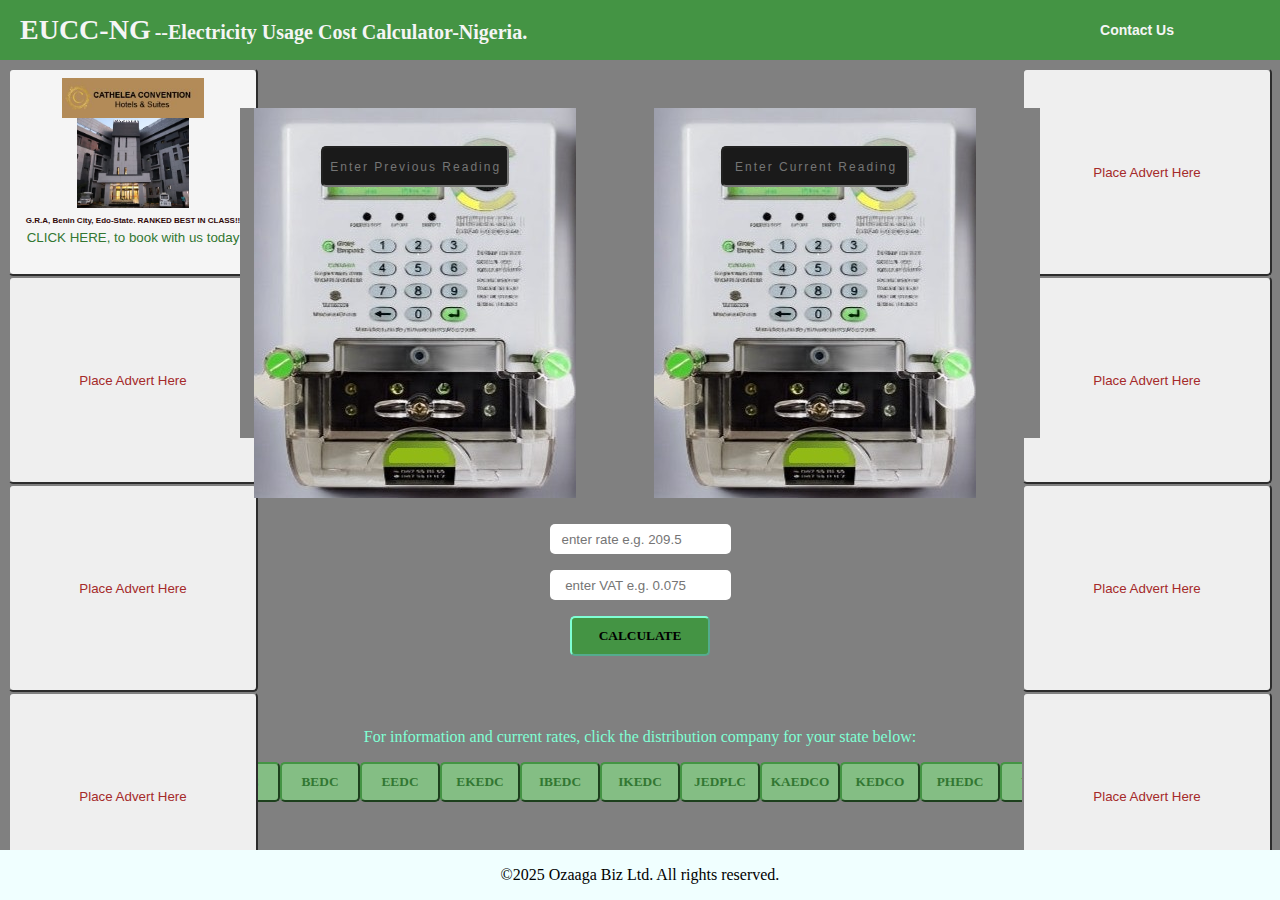
<file: index.html>
<!DOCTYPE html>
<html>
  <head>
    <title>
      EUCC-NG
    </title>
    <!--CSS below................-->
    <link rel="stylesheet" href="EUCC-NG.css">
  </head>
  <body>
<!-- HTML below.............-->
<div class="general-div">


  <div class="header-div">
<p><span class="eucc">EUCC-NG</span>   <span class="eucc-notabbrev"> --Electricity Usage Cost Calculator-Nigeria.</span></p>
<button class="contactus-button"onclick="goSite('http://www.ozaaga.com/')" >Contact Us</button>
</div>


<div class="advertisementL-div">
  <div class="advertL-div1">
    <img src="EUCC-NG-IMAGES/advert1-Cathelea Suites.jpg" class="advert1-Cathelea">
     <img src="EUCC-NG-IMAGES/advert1-Cathelea Suites2.jpg" class="advert1-Cathelea2">
    <button class="advertL-button1" onclick="goSite('https://cathelea.com/')" ><p class="rank-text">G.R.A, Benin City, Edo-State. RANKED BEST IN CLASS!! </p class="clickhere-text">CLICK HERE, to book with us today</p></button>
  </div>
  <div class="advertL-div2">
    <button class="advertL-button2">Place Advert Here</button>  
  </div>
  <div class="advertL-div3">
    <button class="advertL-button3">Place Advert Here</button>
  </div>
  <div class="advertL-div4">
    <button class="advertL-button4">Place Advert Here</button>
  </div>
  
  
  
  
</div>

<div class="advertisementR-div">
  <div class="advertR-div1"> 
    <button class="advertR-button1">Place Advert Here</button>
  </div>
  <div class="advertR-div2">
    <button class="advertR-button2">Place Advert Here</button>
  </div>
  <div class="advertR-div3">
    <button class="advertR-button3">Place Advert Here</button>
  </div>
  <div class="advertR-div4">
    <button class="advertR-button4">Place Advert Here</button>
  </div>
  
 
</div>



<div class="content-div">

<div class="bothinputs-div">

<div class="previousinput-div">
  <div class="meterImage1-div">
      <img class="meterImage1"; src="EUCC-NG-IMAGES/PostpaidMeter.jpg">
      <input placeholder=" Enter Previous Reading"; class="js-PrevMeterInput">
  </div>
</div>



<p></p>

<div class="currentinput-div">
  <div class="meterImage2-div">
      <img class="meterImage2" src="EUCC-NG-IMAGES/PostpaidMeter.jpg">
      <input placeholder="Enter Current Reading" class="js-CurrMeterInput">
  </div>
</div>



</div>


<p></p>

<div class="dcRate-div">
<!--<label Class="BEDC-Rate-Label">e.g.BEDC Rate:209.5</label>-->
<input placeholder="enter rate e.g. 209.5"; class="js-BEDCInput">
</div>

<p></p>

<div class="vat-div">
    <!--<label Class="VAT">e.g. VAT:0.075</label>-->
    <input placeholder=" enter VAT e.g. 0.075"; class="js-VATInput">
</div>

<p></p>

<div class="calculate-div">
<button class="Calculate-Button"; onclick="electricBill();">CALCULATE</button>
</div>

<div class="costoutput-div">
<p class="js-cost"></p>
</div>



<div class="distributionInstruction-div">
  <p> For information and current rates, click the distribution company for your state below:</p>
</div>

<div class="distributions-div">  
<button class="AEDC-button" onclick="goSite('https://www.abujaelectricity.com/')">AEDC</button>
<button class="BEDC-button" onclick="goSite('https://beninelectric.com/')">BEDC</button>
<button class="EEDC-button" onclick="goSite('https://www.enugudisco.com/')">EEDC</button>
<button class="EKEDC-button" onclick="goSite('https://ekedp.com/')">EKEDC</button>
<button class="IBEDC-button" onclick="goSite('http://www.ibedc-ng.com/')">IBEDC</button>
<button class="IKEDC-button" onclick="goSite('https://www.ikejaelectric.com/')">IKEDC</button>
<button class="JEDPLC-button" onclick="goSite('https://www.jedplc.com/')">JEDPLC</button>
<button class="KAEDCO-button" onclick="goSite('https://kadunaelectric.com/')">KAEDCO</button>
<button class="KEDCO-button" onclick="goSite('https://kedco.ng/')">KEDCO</button>
<button class="PHEDC-button" onclick="goSite('https://www.phed.com.ng/')">PHEDC</button>
<button class="YEDC-button" onclick="goSite('https://www.yedc.com.ng/')">YEDC</button>

</div>

</div>


<div class="footer-div">
  <p> &copy;2025 <span class="ozaagabizltd" onclick="goSite('http://www.ozaaga.com/')"> Ozaaga Biz Ltd.</span> All rights reserved.</p>
</div>

</div>


<!--Javascript below................-->
    <script>

function goSite(url) {
    window.open(url, "_blank");  // opens in new tab
}



     // Note per instructor: eval() takes a string and runs it as code.
        // Avoid using eval() in real world projects since
        // it can potentially be given harmful code to run.
        // Only use eval() for learning purposes. 

  
function electricBill() {
  
const inputElementa = document.querySelector('.js-PrevMeterInput');
  let a= Number(inputElementa.value)*100;

const inputElementb = document.querySelector('.js-CurrMeterInput');
  let b= Number(inputElementb.value)*100;

const inputElementc = document.querySelector('.js-BEDCInput');
  let c= Number(inputElementc.value);

const inputElementd = document.querySelector('.js-VATInput');
  let d= Number(inputElementd.value);

 
      let usage= eval(b-a)
      let result= eval(((b-a)*c)+((b-a)*c*d));
      let bill= Math.round(result);
      

     // console.log ((usage)+`kwh`);
     // console.log(`N`+bill); 
     
    // alert(`You used: ${usage} kwh, your electricity bill is N${bill}`);

     document.querySelector('.js-cost').innerHTML=`You used: ${usage/100} kwh, your electricity bill is ₦${(bill/100).toLocaleString()}`;

      ;}



    </script>
  </body>
</html>
</file>
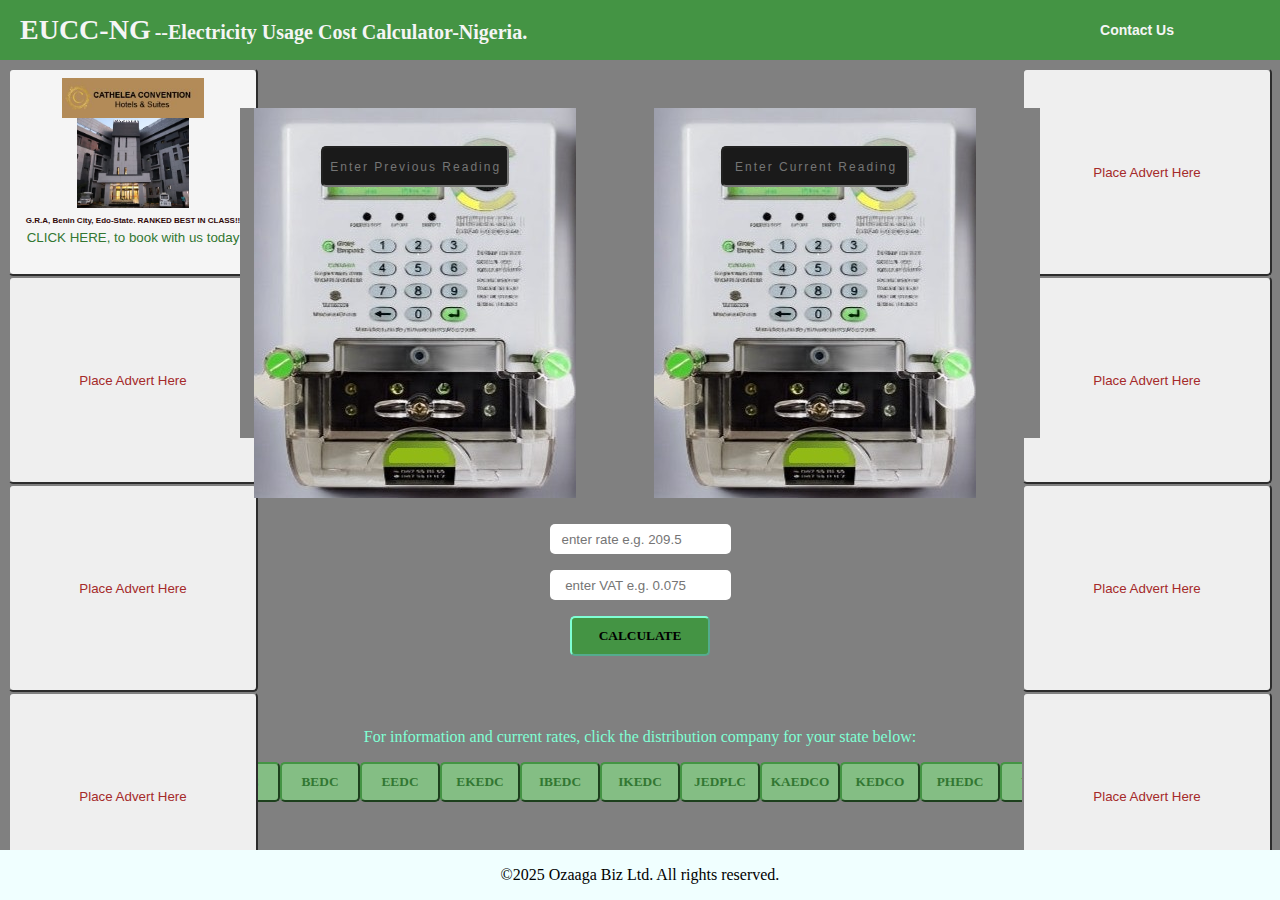
<file: EUCC-NG.html>
<!DOCTYPE html>
<html>
  <head>
    <title>
      EUCC-NG
    </title>
    <!--CSS below................-->
    <link rel="stylesheet" href="EUCC-NG.css">
  </head>
  <body>
<!-- HTML below.............-->
<div class="general-div">


  <div class="header-div">
<p><span class="eucc">EUCC-NG</span>   <span class="eucc-notabbrev"> --Electricity Usage Cost Calculator-Nigeria.</span></p>
<button class="contactus-button"onclick="goSite('http://www.ozaaga.com/')" >Contact Us</button>
</div>


<div class="advertisementL-div">
  <div class="advertL-div1">
    <img src="EUCC-NG-IMAGES/advert1-Cathelea Suites.jpg" class="advert1-Cathelea">
     <img src="EUCC-NG-IMAGES/advert1-Cathelea Suites2.jpg" class="advert1-Cathelea2">
    <button class="advertL-button1" onclick="goSite('https://cathelea.com/')" ><p class="rank-text">G.R.A, Benin City, Edo-State. RANKED BEST IN CLASS!! </p class="clickhere-text">CLICK HERE, to book with us today</p></button>
  </div>
  <div class="advertL-div2">
    <button class="advertL-button2">Place Advert Here</button>  
  </div>
  <div class="advertL-div3">
    <button class="advertL-button3">Place Advert Here</button>
  </div>
  <div class="advertL-div4">
    <button class="advertL-button4">Place Advert Here</button>
  </div>
  
  
  
  
</div>

<div class="advertisementR-div">
  <div class="advertR-div1"> 
    <button class="advertR-button1">Place Advert Here</button>
  </div>
  <div class="advertR-div2">
    <button class="advertR-button2">Place Advert Here</button>
  </div>
  <div class="advertR-div3">
    <button class="advertR-button3">Place Advert Here</button>
  </div>
  <div class="advertR-div4">
    <button class="advertR-button4">Place Advert Here</button>
  </div>
  
 
</div>



<div class="content-div">

<div class="bothinputs-div">

<div class="previousinput-div">
  <div class="meterImage1-div">
      <img class="meterImage1"; src="EUCC-NG-IMAGES/PostpaidMeter.jpg">
      <input placeholder=" Enter Previous Reading"; class="js-PrevMeterInput">
  </div>
</div>



<p></p>

<div class="currentinput-div">
  <div class="meterImage2-div">
      <img class="meterImage2" src="EUCC-NG-IMAGES/PostpaidMeter.jpg">
      <input placeholder="Enter Current Reading" class="js-CurrMeterInput">
  </div>
</div>



</div>


<p></p>

<div class="dcRate-div">
<!--<label Class="BEDC-Rate-Label">e.g.BEDC Rate:209.5</label>-->
<input placeholder="enter rate e.g. 209.5"; class="js-BEDCInput">
</div>

<p></p>

<div class="vat-div">
    <!--<label Class="VAT">e.g. VAT:0.075</label>-->
    <input placeholder=" enter VAT e.g. 0.075"; class="js-VATInput">
</div>

<p></p>

<div class="calculate-div">
<button class="Calculate-Button"; onclick="electricBill();">CALCULATE</button>
</div>

<div class="costoutput-div">
<p class="js-cost"></p>
</div>



<div class="distributionInstruction-div">
  <p> For information and current rates, click the distribution company for your state below:</p>
</div>

<div class="distributions-div">  
<button class="AEDC-button" onclick="goSite('https://www.abujaelectricity.com/')">AEDC</button>
<button class="BEDC-button" onclick="goSite('https://beninelectric.com/')">BEDC</button>
<button class="EEDC-button" onclick="goSite('https://www.enugudisco.com/')">EEDC</button>
<button class="EKEDC-button" onclick="goSite('https://ekedp.com/')">EKEDC</button>
<button class="IBEDC-button" onclick="goSite('http://www.ibedc-ng.com/')">IBEDC</button>
<button class="IKEDC-button" onclick="goSite('https://www.ikejaelectric.com/')">IKEDC</button>
<button class="JEDPLC-button" onclick="goSite('https://www.jedplc.com/')">JEDPLC</button>
<button class="KAEDCO-button" onclick="goSite('https://kadunaelectric.com/')">KAEDCO</button>
<button class="KEDCO-button" onclick="goSite('https://kedco.ng/')">KEDCO</button>
<button class="PHEDC-button" onclick="goSite('https://www.phed.com.ng/')">PHEDC</button>
<button class="YEDC-button" onclick="goSite('https://www.yedc.com.ng/')">YEDC</button>

</div>

</div>


<div class="footer-div">
  <p> &copy;2025 <span class="ozaagabizltd" onclick="goSite('http://www.ozaaga.com/')"> Ozaaga Biz Ltd.</span> All rights reserved.</p>
</div>

</div>


<!--Javascript below................-->
    <script>

function goSite(url) {
    window.open(url, "_blank");  // opens in new tab
}



     // Note per instructor: eval() takes a string and runs it as code.
        // Avoid using eval() in real world projects since
        // it can potentially be given harmful code to run.
        // Only use eval() for learning purposes. 

  
function electricBill() {
  
const inputElementa = document.querySelector('.js-PrevMeterInput');
  let a= Number(inputElementa.value)*100;

const inputElementb = document.querySelector('.js-CurrMeterInput');
  let b= Number(inputElementb.value)*100;

const inputElementc = document.querySelector('.js-BEDCInput');
  let c= Number(inputElementc.value);

const inputElementd = document.querySelector('.js-VATInput');
  let d= Number(inputElementd.value);

 
      let usage= eval(b-a)
      let result= eval(((b-a)*c)+((b-a)*c*d));
      let bill= Math.round(result);
      

     // console.log ((usage)+`kwh`);
     // console.log(`N`+bill); 
     
    // alert(`You used: ${usage} kwh, your electricity bill is N${bill}`);

     document.querySelector('.js-cost').innerHTML=`You used: ${usage/100} kwh, your electricity bill is ₦${(bill/100).toLocaleString()}`;

      ;}



    </script>
  </body>
</html>
</file>
<file: EUCC-NG.css>
body { position:relative; 
   background-color:gray; padding-top: 100px;
}

.general-div{color: aquamarine; font-family:Cambria, Cochin, Georgia, Times, 'Times New Roman', serif; top: 60px;}

 .header-div{background-color:rgb(68, 148, 68); color:whitesmoke; height:60px; position:fixed; top:0px;left:0px; right:0px;display:flex;align-items:center;flex-shrink:0; padding-left: 20px; justify-content: space-between;z-index: 60;}
 .eucc{color: whitesmoke; font-style: normal; font-size:28px;font-weight: 800;}
 .eucc-notabbrev{color: whitesmoke; font-style:normal; font-size:20px; font-weight: 800;}

 .contactus-button{background-color:rgb(68, 148, 68);color:whitesmoke;border: none;font-size: 14px;font-weight: 600; margin-right: 100px;}
 .contactus-button:hover{cursor: pointer;color: rgb(31, 73, 31) ;}
 .contactus-button:active{color:whitesmoke;}


 .footer-div{background-color:azure ; color:black; height:50px; position:fixed; bottom:0px; left:0px; right:0px;display:flex; justify-content: center;align-items: center;flex-shrink:0}

.content-div{background-color:gray;;right:0px;left:0px;top:60px;bottom: 50px;}

.bothinputs-div{display:flex; justify-content: center; height: 400px;flex-shrink:0}
  .previousinput-div{background-color:gray;;height:330px; width:400px;position:relative;}
  .currentinput-div{background-color:gray;;height:330px; width:400px; position:relative;}

  .meterImage1-div,.meterImage2-div{ z-index:0;height:300px; width:350px;display:flex; justify-content: center;color: burlywood;position: relative;flex-shrink:0;flex-wrap: wrap; } 
  .meterImage1,.meterImage2{object-fit:cover; max-width:100%;}
  
  .dcRate-div{background-color:gray;display:flex;flex-shrink:0; justify-content: center;height: 30px; width:150;}
  .vat-div{background-color:gray;display:flex; justify-content: center;height: 30px; width:150 ; }

  .js-VATInput,.js-BEDCInput{border-radius:5px ;border: none;}
  .js-VATInput::placeholder,.js-BEDCInput::placeholder{padding-left:10px}
  
  .calculate-div{background-color:gray;;display:flex; justify-content: center;flex-shrink:0;}
    .Calculate-Button{cursor: pointer; background-color: rgb(68, 148, 68); box-shadow:(0,0,0,0.06);border-radius:5px;border-color: aquamarine; height:40px;width:140px; font-family: Cambria, Cochin, Georgia, Times, 'Times New Roman', serif ; font-weight: 800;}

    .Calculate-Button:hover{color:aquamarine}

    .Calculate-Button:active{background-color:rgb(132, 190, 132);}
  .costoutput-div{background-color:gray;;display:flex; justify-content: center;font-size:28px ;color:  #00ff0a;;}


.bothinputs-div{background-color:gray;display: flex;flex-direction: row;flex-shrink:0;}
   .js-CurrMeterInput,.js-PrevMeterInput{font-family: 'Digital-7', sans-serif;font-size: 12px;letter-spacing: 2px;color: #00ff0a; /* old TI green glow */
    background-color: #1a1a1a;width:180px;height: 35px; border-radius:5px;display:flex; justify-content: center;position: absolute;margin-top: 38px; box-shadow:inset -0.30,-0.30,-0.30,0 ;}
    .js-CurrMeterInput::placeholder{padding-left:10px;}


 .distributionInstruction-div{background-color:gray;;display:flex; justify-content: center;}  

.distributions-div{background-color:gray; display:flex; justify-content: center;flex-shrink:0;}
  .AEDC-button,.BEDC-button,.EKEDC-button,.EEDC-button,.IBEDC-button,.IKEDC-button,.JEDPLC-button,.KAEDCO-button,.KEDCO-button,.PHEDC-button,
  .YEDC-button {cursor: pointer; background-color: rgb(132, 190, 132); box-shadow:(0,0,0,0.15);border-radius:5px; height:40px;width:80px; font-family: Cambria, Cochin, Georgia, Times, 'Times New Roman', serif ; color:rgb(50, 119, 50);font-weight: 800; border-color: rgb(68, 148, 68);}



  .AEDC-button:hover,.BEDC-button:hover,.EKEDC-button:hover,.EEDC-button:hover,.IBEDC-button:hover,.IKEDC-button:hover,.JEDPLC-button:hover,.KAEDCO-button:hover,.KEDCO-button:hover,.PHEDC-button:hover,.YEDC-button:hover{color: white;}


.AEDC-button:active,.BEDC-button:active,.EKEDC-button:active,.EEDC-button:active,.IBEDC-button:active,.IKEDC-button:active,.JEDPLC-button:active,.KAEDCO-button:active,.KEDCO-button:active,.PHEDC-button:active,.YEDC-button:active{color: white; background-color: rgb(50, 119, 50);}
  

   .advertisementL-div{background-color:gray;left:0px;top:60px;bottom: 50px; width:250px;position:absolute;max-width: 100%;}
  .advertL-button1,.advertL-button2,.advertL-button3,.advertL-button4{width:250px;height: 208px;color: brown;border-radius: 5px;border-color:gray;max-width: 100%;}


.advertisementR-div{background-color:gray;right:0px;top:60px;bottom: 50px;width:250px;position: absolute;max-width: 100%;}
  .advertR-button1,.advertR-button2,.advertR-button3,.advertR-button4{width:250px;height: 208px;color: brown;border-radius: 5px; border-color:gray;max-width: 100%;}


  .advertR-button1:hover,.advertR-button2:hover,.advertR-button3:hover,.advertR-button4:hover,.advertL-button1:hover,.advertL-button2:hover,.advertL-button3:hover,.advertL-button4:hover{cursor:pointer;background-color: rgb(132, 190, 132);color: white; transition: 0.5;}

  .ozaagabizltd:hover{color:rgb(50, 119, 50); cursor:pointer;}

  .advertL-div1{display: flex;flex-shrink:0;}
    .advertL-button1{ position:relative;margin:0; padding: 0; background-color:whitesmoke;color:rgb(50, 119, 50)}
      .advert1-Cathelea{ position:absolute; object-fit: contain; z-index: 1;width:250px;height: 40px;top: 10px;}
      .advert1-Cathelea2{ position:absolute; object-fit: contain; z-index: 1; width:250px; height: 90px;top: 50px;}
      .clickhere-text{z-index:20;padding-bottom: 0px;margin-bottom:0px;margin-top: 120px; font-size:8px;}
      
      .rank-text{color: rgb(48, 9, 9); padding: 0px;margin: 0px; font-size:8px; font-weight: 600;margin-top: 120px; padding-bottom: 5px;padding-top: 10px;}
</file>
